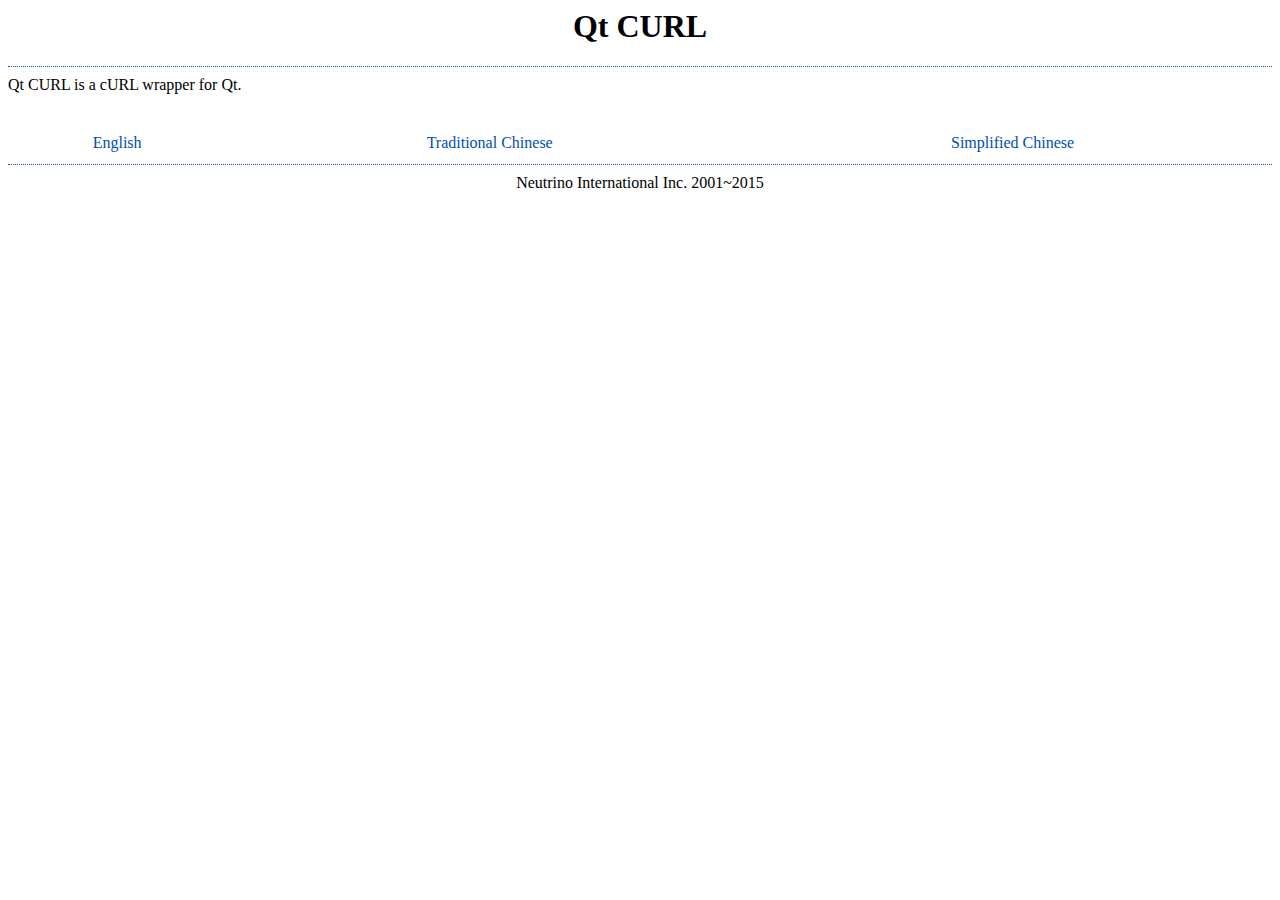
<file: doc/Qt/index.html>
<!DOCTYPE html PUBLIC "-//W3C//DTD HTML 4.01 Transitional//EN">
<html>
  <head>
    <meta http-equiv="content-type" content="text/html; charset=UTF-8">
    <title>Qt CURL</title>
    <link href="classic.css" rel="stylesheet" type="text/css">
  </head>
  <body>
    <div align="center">
      <h1> Qt CURL</h1>
    </div>
    <hr size="2" width="100%">Qt CURL is a cURL wrapper for Qt.<br>
    <br>
    <br>
    <table width="100%" border="0" cellpadding="2" cellspacing="2">
      <tbody>
        <tr>
          <td valign="top" align="center"><a href="indexen.html">English</a></td>
          <td valign="top" align="center"><a href="indextw.html">Traditional Chinese</a></td>
          <td valign="top" align="center"><a href="indexcn.html">Simplified Chinese</a></td>
        </tr>
      </tbody>
    </table>
    <hr size="2" width="100%">
    <div align="center">Neutrino International Inc. 2001~2015<br>
    </div>
    <br>
  </body>
</html>
</file>
<file: doc/Qt/classic.css>
h3.fn,span.fn
{
  margin-left: 1cm;
  text-indent: -1cm;
}

a:link
{
  color: #004faf;
  text-decoration: none
}

a:visited
{
  color: #672967;
  text-decoration: none
}

td.postheader
{
  font-family: sans-serif
}

tr.address
{
  font-family: sans-serif
}

body
{
  background: #ffffff;
  color: black
}

table tr.odd {
  background: #f0f0f0;
  color: black;
}

table tr.even {
  background: #e4e4e4;
  color: black;
}

table.annotated {
  border-spacing: 0px;
}

table.annotated th {
  font-weight: bold;
  padding: 3px;
  text-align: left
}

table.annotated td {
  padding: 3px;
}

table tr pre
{
  padding-top: none;
  padding-bottom: none;
  padding-left: none;
  padding-right: none;
  border: none;
  background: none
}

tr.qt-style
{
  background: #a2c511;
  color: black
}

body pre
{
  padding: 0.2em;
  border: #e7e7e7 1px solid;
  background: #f1f1f1;
  color: black
}

span.preprocessor, span.preprocessor a
{
  color: darkblue;
}

span.comment
{
  color: darkred;
  font-style: italic
}

span.string,span.char
{
  color: darkgreen;
}

hr
{
  FILTER: alpha(opacity=100,finishopacity=0,style=3);
  height: 1px;
  border: none;
  border-top: 1px dotted #185598;
}
</file>
